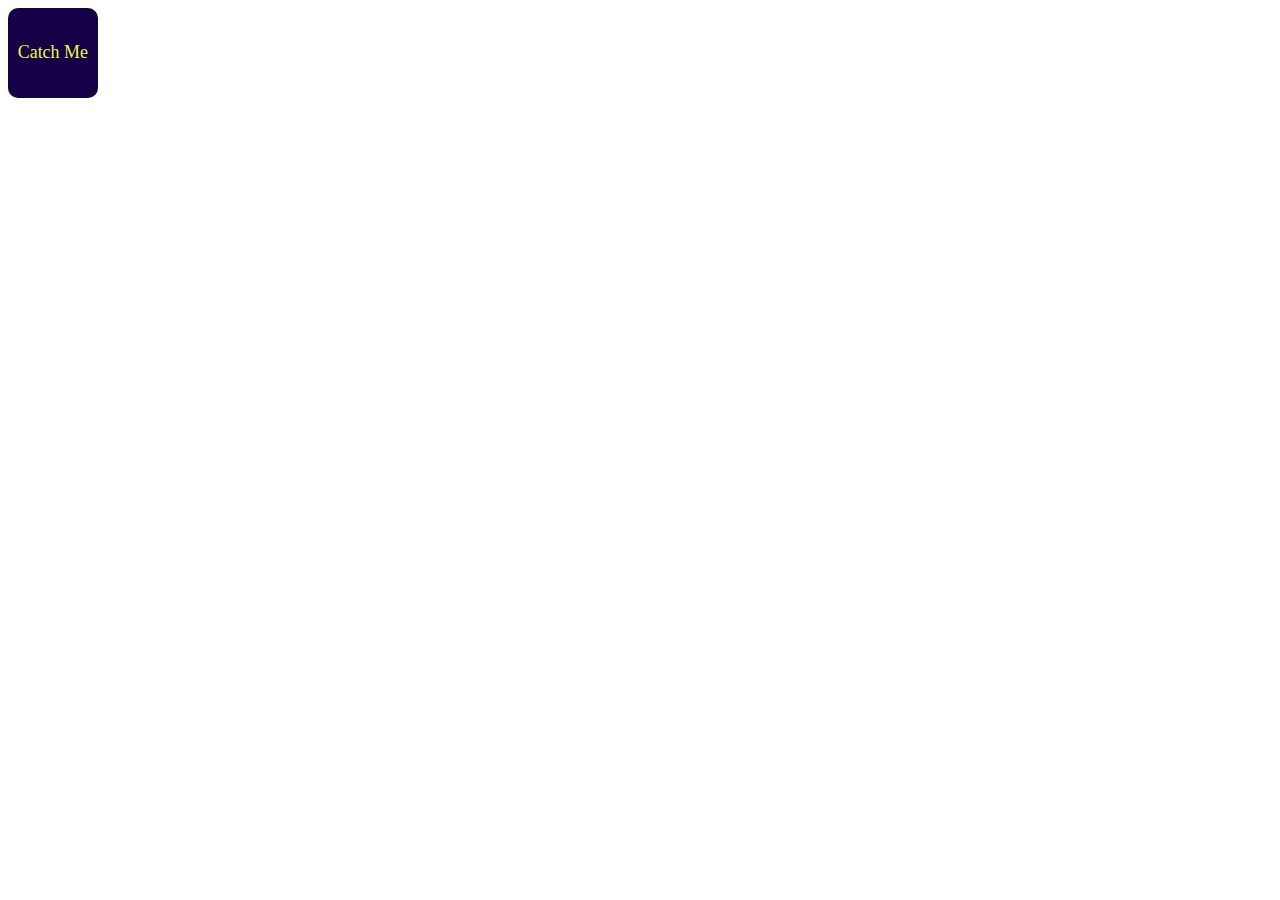
<file: Catch me/index.html>
<!DOCTYPE html>
<html>
<head>
    <title>Catch Me</title>
    <link href="./style.css" rel="stylesheet">
</head>
<body>
    <div id="box">
        <p>Catch Me</p>
    </div>
<script src="./script.js"></script>
</body>
</html>
</file>
<file: Catch me/style.css>
#box {
    width: 7vw;
    height: 7vw;
    background-color: #140146;
    cursor: pointer;
    position: absolute;
    display: flex;
    justify-content: center;
    align-items: center;
    border-radius: 10px;
    
}

#box p {
    font-size: 1.4vw;
    color: rgb(233, 247, 79);
}
</file>
